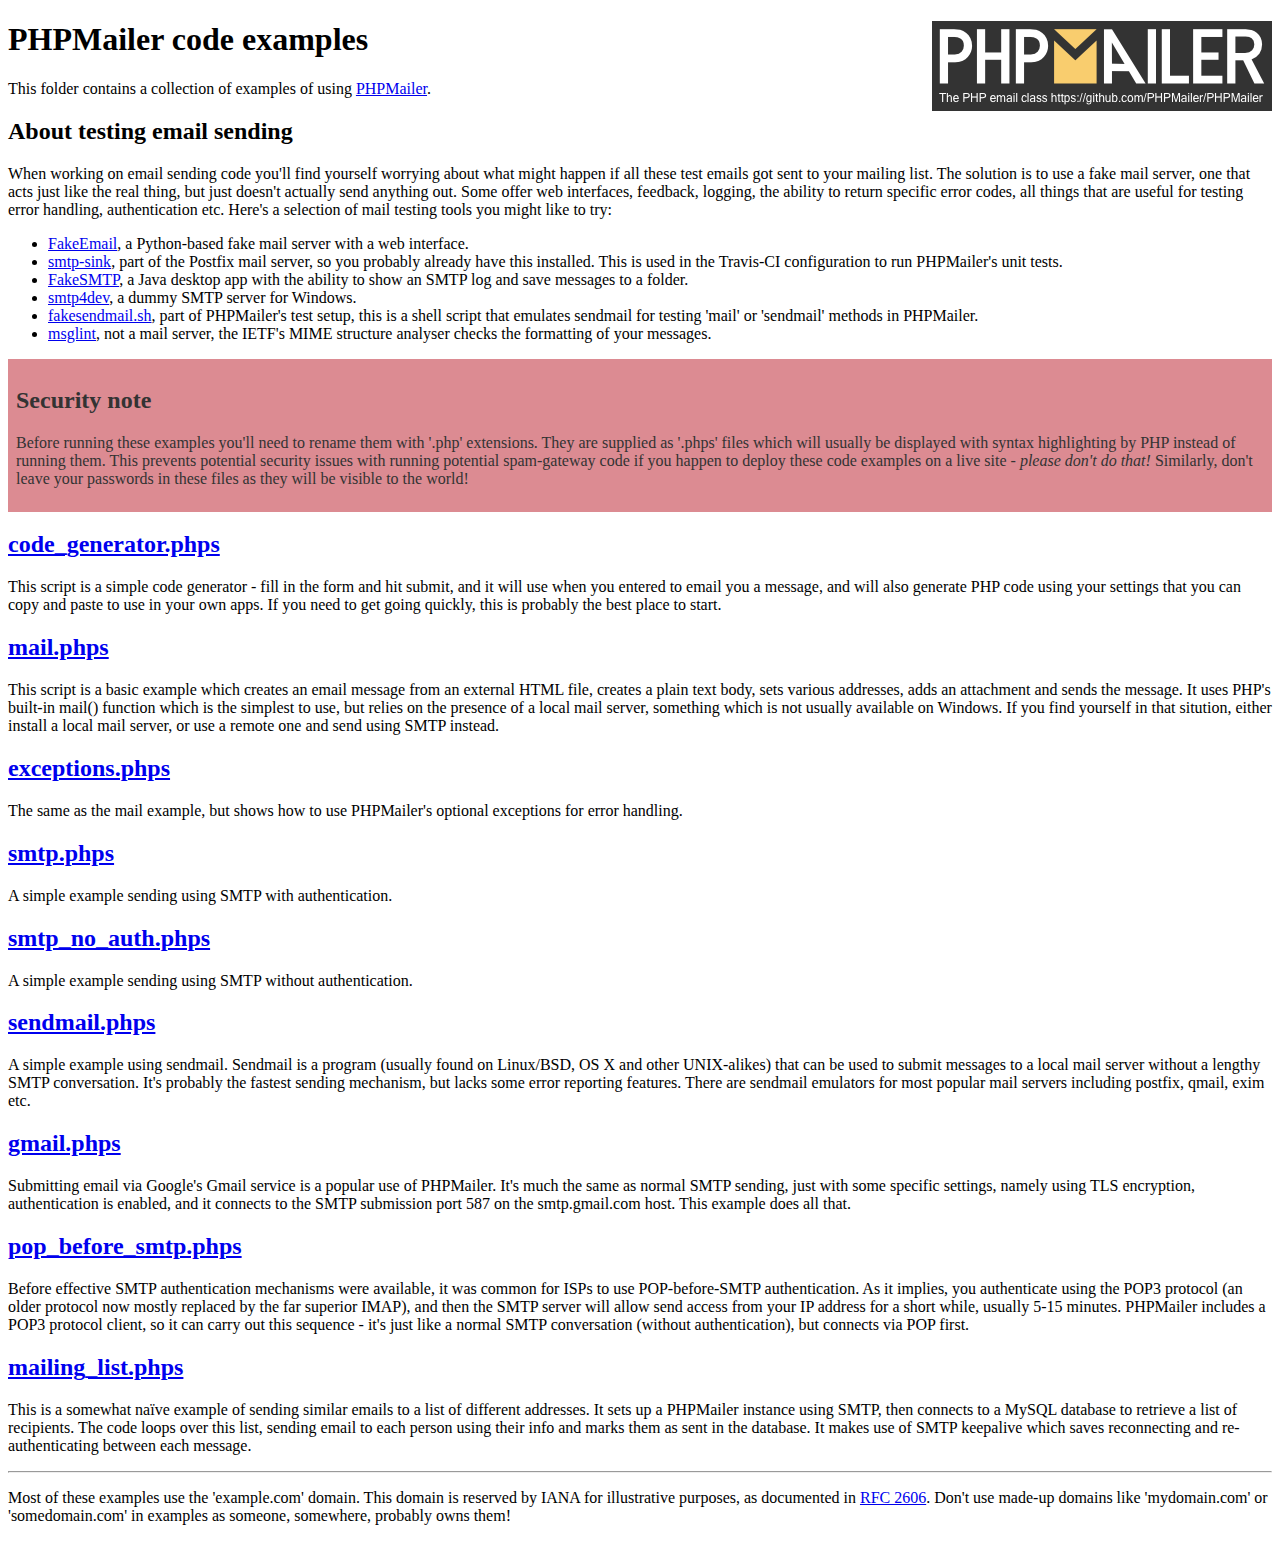
<file: scripts/phpmailer/examples/index.html>
<!DOCTYPE html>
<html>
<head>
	<meta charset="UTF-8">
	<title>PHPMailer Examples</title>
</head>
<body>
<h1>PHPMailer code examples<a href="https://github.com/PHPMailer/PHPMailer"><img src="images/phpmailer.png" style="float:right; border:0;" alt="PHPMailer logo"></a></h1>
<p>This folder contains a collection of examples of using <a href="https://github.com/PHPMailer/PHPMailer">PHPMailer</a>.</p>
<h2>About testing email sending</h2>
<p>When working on email sending code you'll find yourself worrying about what might happen if all these test emails got sent to your mailing list. The solution is to use a fake mail server, one that acts just like the real thing, but just doesn't actually send anything out. Some offer web interfaces, feedback, logging, the ability to return specific error codes, all things that are useful for testing error handling, authentication etc. Here's a selection of mail testing tools you might like to try:</p>
<ul>
  <li><a href="https://github.com/isotoma/FakeEmail">FakeEmail</a>, a Python-based fake mail server with a web interface.</li>
  <li><a href="http://www.postfix.org/smtp-sink.1.html">smtp-sink</a>, part of the Postfix mail server, so you probably already have this installed. This is used in the Travis-CI configuration to run PHPMailer's unit tests.</li>
  <li><a href="https://github.com/Nilhcem/FakeSMTP">FakeSMTP</a>, a Java desktop app with the ability to show an SMTP log and save messages to a folder.</li>
  <li><a href="http://smtp4dev.codeplex.com">smtp4dev</a>, a dummy SMTP server for Windows.</li>
  <li><a href="https://github.com/PHPMailer/PHPMailer/blob/master/test/fakesendmail.sh">fakesendmail.sh</a>, part of PHPMailer's test setup, this is a shell script that emulates sendmail for testing 'mail' or 'sendmail' methods in PHPMailer.</li>
  <li><a href="http://tools.ietf.org/tools/msglint/">msglint</a>, not a mail server, the IETF's MIME structure analyser checks the formatting of your messages.</li>
</ul>
<div style="padding: 8px; color: #333333; background-color: #dc8b92">
<h2>Security note</h2>
<p>Before running these examples you'll need to rename them with '.php' extensions. They are supplied as '.phps' files which will usually be displayed with syntax highlighting by PHP instead of running them. This prevents potential security issues with running potential spam-gateway code if you happen to deploy these code examples on a live site - <em>please don't do that!</em> Similarly, don't leave your passwords in these files as they will be visible to the world!</p>
</div>
<h2><a href="code_generator.phps">code_generator.phps</a></h2>
<p>This script is a simple code generator - fill in the form and hit submit, and it will use when you entered to email you a message, and will also generate PHP code using your settings that you can copy and paste to use in your own apps. If you need to get going quickly, this is probably the best place to start.</p>
<h2><a href="mail.phps">mail.phps</a></h2>
<p>This script is a basic example which creates an email message from an external HTML file, creates a plain text body, sets various addresses, adds an attachment and sends the message. It uses PHP's built-in mail() function which is the simplest to use, but relies on the presence of a local mail server, something which is not usually available on Windows. If you find yourself in that sitution, either install a local mail server, or use a remote one and send using SMTP instead.</p>
<h2><a href="exceptions.phps">exceptions.phps</a></h2>
<p>The same as the mail example, but shows how to use PHPMailer's optional exceptions for error handling.</p>
<h2><a href="smtp.phps">smtp.phps</a></h2>
<p>A simple example sending using SMTP with authentication.</p>
<h2><a href="smtp_no_auth.phps">smtp_no_auth.phps</a></h2>
<p>A simple example sending using SMTP without authentication.</p>
<h2><a href="sendmail.phps">sendmail.phps</a></h2>
<p>A simple example using sendmail. Sendmail is a program (usually found on Linux/BSD, OS X and other UNIX-alikes) that can be used to submit messages to a local mail server without a lengthy SMTP conversation. It's probably the fastest sending mechanism, but lacks some error reporting features. There are sendmail emulators for most popular mail servers including postfix, qmail, exim etc.</p>
<h2><a href="gmail.phps">gmail.phps</a></h2>
<p>Submitting email via Google's Gmail service is a popular use of PHPMailer. It's much the same as normal SMTP sending, just with some specific settings, namely using TLS encryption, authentication is enabled, and it connects to the SMTP submission port 587 on the smtp.gmail.com host. This example does all that.</p>
<h2><a href="pop_before_smtp.phps">pop_before_smtp.phps</a></h2>
<p>Before effective SMTP authentication mechanisms were available, it was common for ISPs to use POP-before-SMTP authentication. As it implies, you authenticate using the POP3 protocol (an older protocol now mostly replaced by the far superior IMAP), and then the SMTP server will allow send access from your IP address for a short while, usually 5-15 minutes. PHPMailer includes a POP3 protocol client, so it can carry out this sequence - it's just like a normal SMTP conversation (without authentication), but connects via POP first.</p>
<h2><a href="mailing_list.phps">mailing_list.phps</a></h2>
<p>This is a somewhat naïve example of sending similar emails to a list of different addresses. It sets up a PHPMailer instance using SMTP, then connects to a MySQL database to retrieve a list of recipients. The code loops over this list, sending email to each person using their info and marks them as sent in the database. It makes use of SMTP keepalive which saves reconnecting and re-authenticating between each message.</p>
<hr>
<p>Most of these examples use the 'example.com' domain. This domain is reserved by IANA for illustrative purposes, as documented in <a href="http://tools.ietf.org/html/rfc2606">RFC 2606</a>. Don't use made-up domains like 'mydomain.com' or 'somedomain.com' in examples as someone, somewhere, probably owns them!</p>
</body>
</html>
</file>
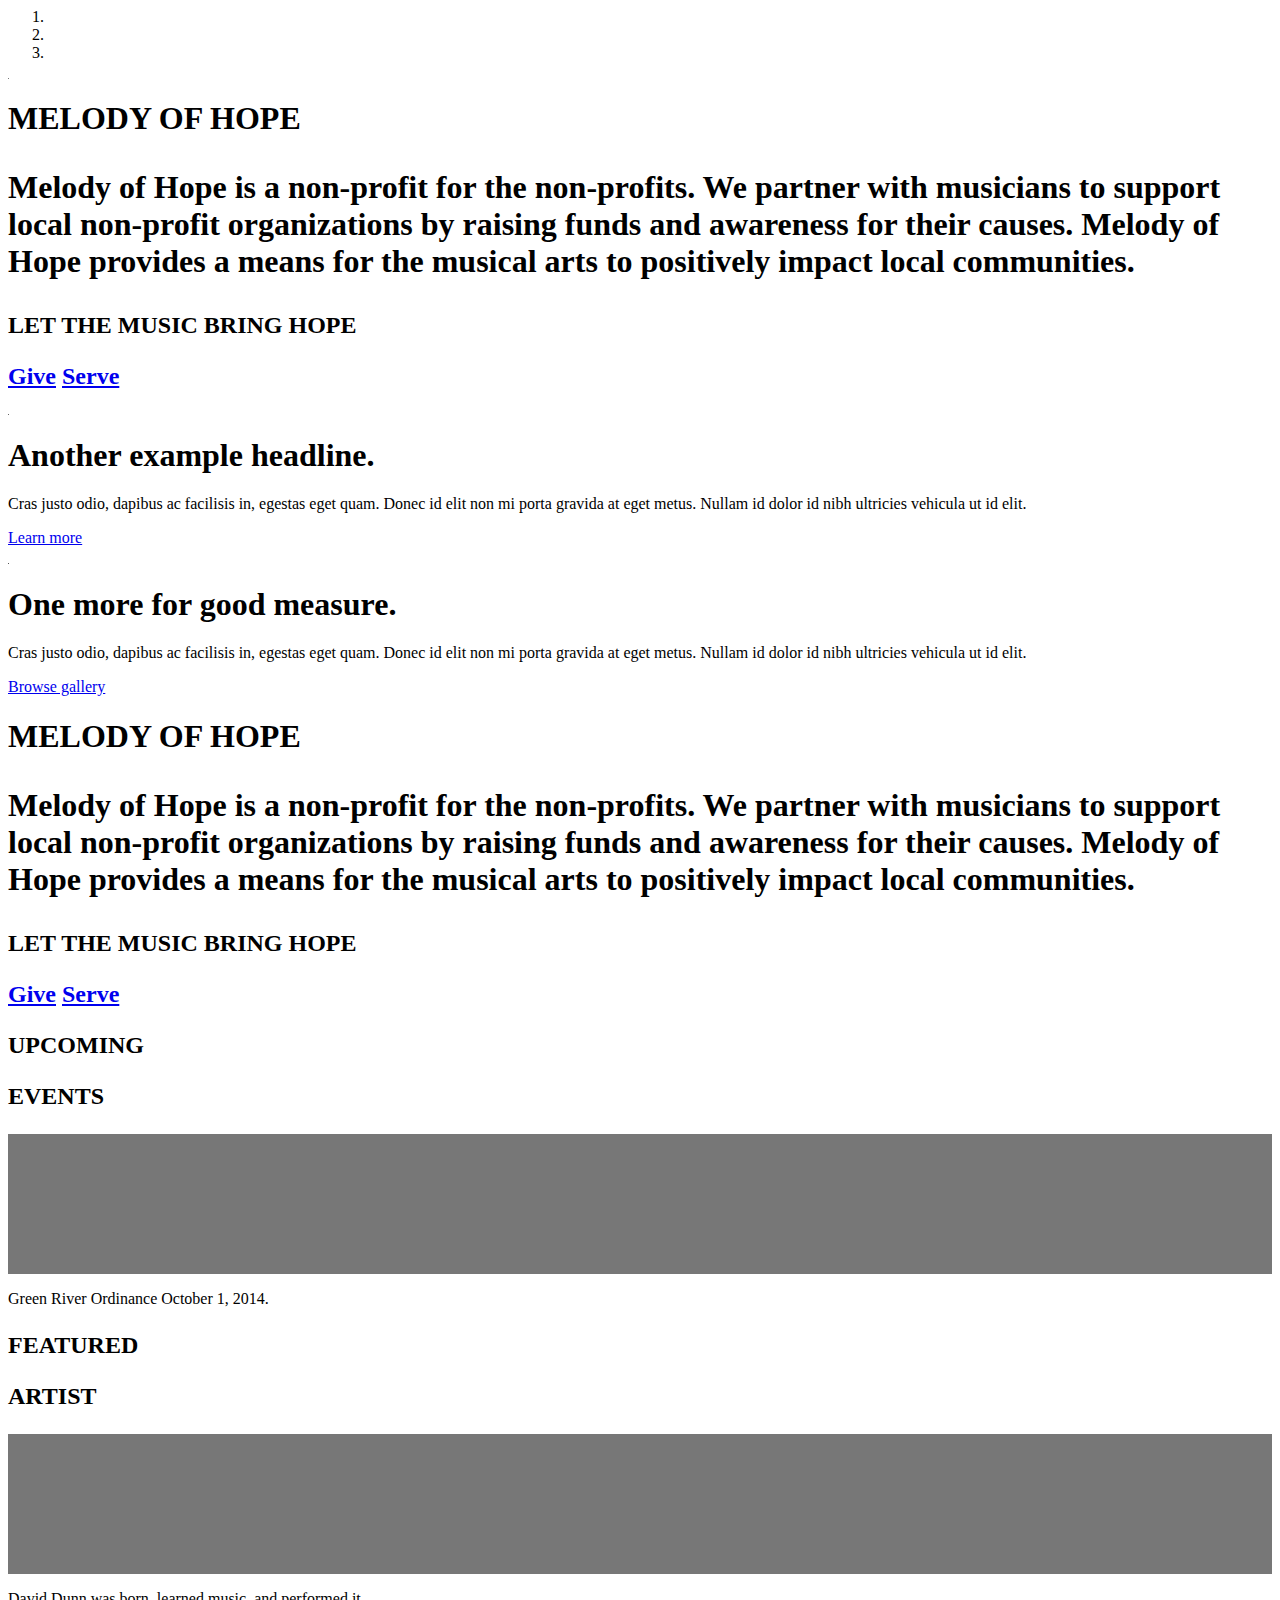
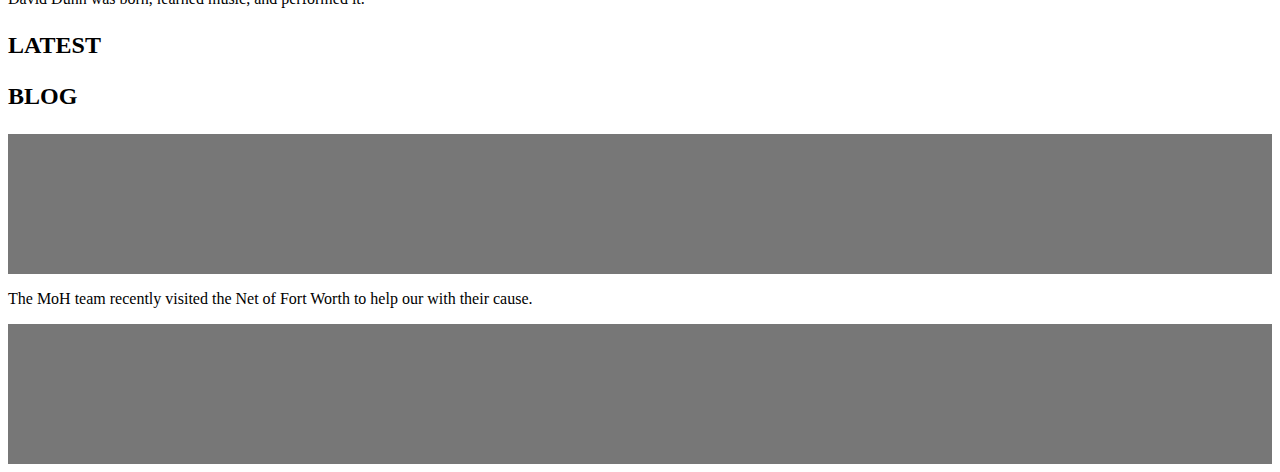
<file: views/hometemp.html>
<body>	

 <!-- Carousel
    ================================================== -->
    <div id="myCarousel" class="carousel slide" data-ride="carousel">
      <!-- Indicators -->
      <ol class="carousel-indicators">
        <li data-target="#myCarousel" data-slide-to="0" class="active"></li>
        <li data-target="#myCarousel" data-slide-to="1"></li>
        <li data-target="#myCarousel" data-slide-to="2"></li>
      </ol>
      <div class="carousel-inner">
        <div class="item active">
          <img src="[data-uri]" alt="First slide">
          <div class="container">
            <div class="carousel-caption">
              <div class="homebg">
                <h1>MELODY OF HOPE</h>
                  <div class="hometext">
                    <p> Melody of Hope is a non-profit for the non-profits.  We partner with musicians to support local non-profit
                      organizations by raising funds and awareness for their causes.  Melody of Hope provides a means for the
                      musical arts to positively impact local communities.
                    </p>
                  </div>
                  <h2>LET THE MUSIC BRING HOPE</h>
                    <p><a class="btn btn-lg btn-primary btn-give" href="#" role="button">Give</a>
                      <a class="btn btn-lg btn-primary btn-serve" href="#" role="button">Serve</a></p>
                </div>
            </div>
          </div>
        </div>
        <div class="item">
          <img src="[data-uri]" alt="Second slide">
          <div class="container">
            <div class="carousel-caption">
              <h1>Another example headline.</h1>
              <p>Cras justo odio, dapibus ac facilisis in, egestas eget quam. Donec id elit non mi porta gravida at eget metus. Nullam id dolor id nibh ultricies vehicula ut id elit.</p>
              <p><a class="btn btn-lg btn-primary" href="#" role="button">Learn more</a></p>
            </div>
          </div>
        </div>
        <div class="item">
          <img src="[data-uri]" alt="Third slide">
          <div class="container">
            <div class="carousel-caption">
              <h1>One more for good measure.</h1>
              <p>Cras justo odio, dapibus ac facilisis in, egestas eget quam. Donec id elit non mi porta gravida at eget metus. Nullam id dolor id nibh ultricies vehicula ut id elit.</p>
              <p><a class="btn btn-lg btn-primary" href="#" role="button">Browse gallery</a></p>
            </div>
          </div>
        </div>
      </div>
      <a class="left carousel-control" href="#myCarousel" role="button" data-slide="prev"><span class="glyphicon glyphicon-chevron-left"></span></a>
      <a class="right carousel-control" href="#myCarousel" role="button" data-slide="next"><span class="glyphicon glyphicon-chevron-right"></span></a>
    </div><!-- /.carousel -->



	<div class="homebg">
		<h1>MELODY OF HOPE</h>
		<div class="hometext">
			<p> Melody of Hope is a non-profit for the non-profits.  We partner with musicians to support local non-profit
				organizations by raising funds and awareness for their causes.  Melody of Hope provides a means for the
				musical arts to positively impact local communities.
			</p>
		</div>
		<h2>LET THE MUSIC BRING HOPE</h>
      <p><a class="btn btn-lg btn-primary btn-give" href="#" role="button">Give</a>
      <a class="btn btn-lg btn-primary btn-serve" href="#" role="button">Serve</a></p>
	</div>	

    <!-- Marketing messaging and featurettes
    ================================================== -->
    <!-- Wrap the rest of the page in another container to center all the content. -->

    <div class="container marketing">

      <!-- Three columns of text below the carousel -->
      <div class="row">
        <div class="mid">
        <div class="col-lg-4 col-home-1">
          <h2>
          	<div class="header1">
          		<p>UPCOMING</p>
          		<p>EVENTS</p>
          	</div>
          </h2>
          <img class="img-square" src="[data-uri]" alt="Generic placeholder image" style="width: 100%; height: 140px;">
          <p>Green River Ordinance October 1, 2014.</p>
        </div><!-- /.col-lg-4 -->
        <div class="col-lg-4 col-home-2">
          <h2>
          	<div class="header2">
          		<p>FEATURED</p>
          		<p>ARTIST</p>
          	</div>
          </h2>
          <img class="img-square" src="[data-uri]" alt="Generic placeholder image" style="width: 100%; height: 140px;">
          <p>David Dunn was born, learned music, and performed it.</p>
        </div><!-- /.col-lg-4 -->
        <div class="col-lg-4 col-home-3">
          <h2>
          	<div class="header3">
          		<p>LATEST</p>
          		<p>BLOG</p>
          	</div>
          </h2>
          <img class="img-square" src="[data-uri]" alt="Generic placeholder image" style="width: 100%; height: 140px;">
          <p>The MoH team recently visited the Net of Fort Worth to help our with their cause.</p>
        </div><!-- /.col-lg-4 -->
      </div><!--/.mid -->
      </div><!-- /.row -->


      <!-- Instagram Gallery -->
      <div class="instagram-gallery">
        <img class="img-square" src="[data-uri]" alt="Generic placeholder image" style="width: 100%; height: 140px;">
      </div>

      <!-- Bottom Bar Home -->
      <div class="bottom-bar-home">
      </div>
</body>
</file>
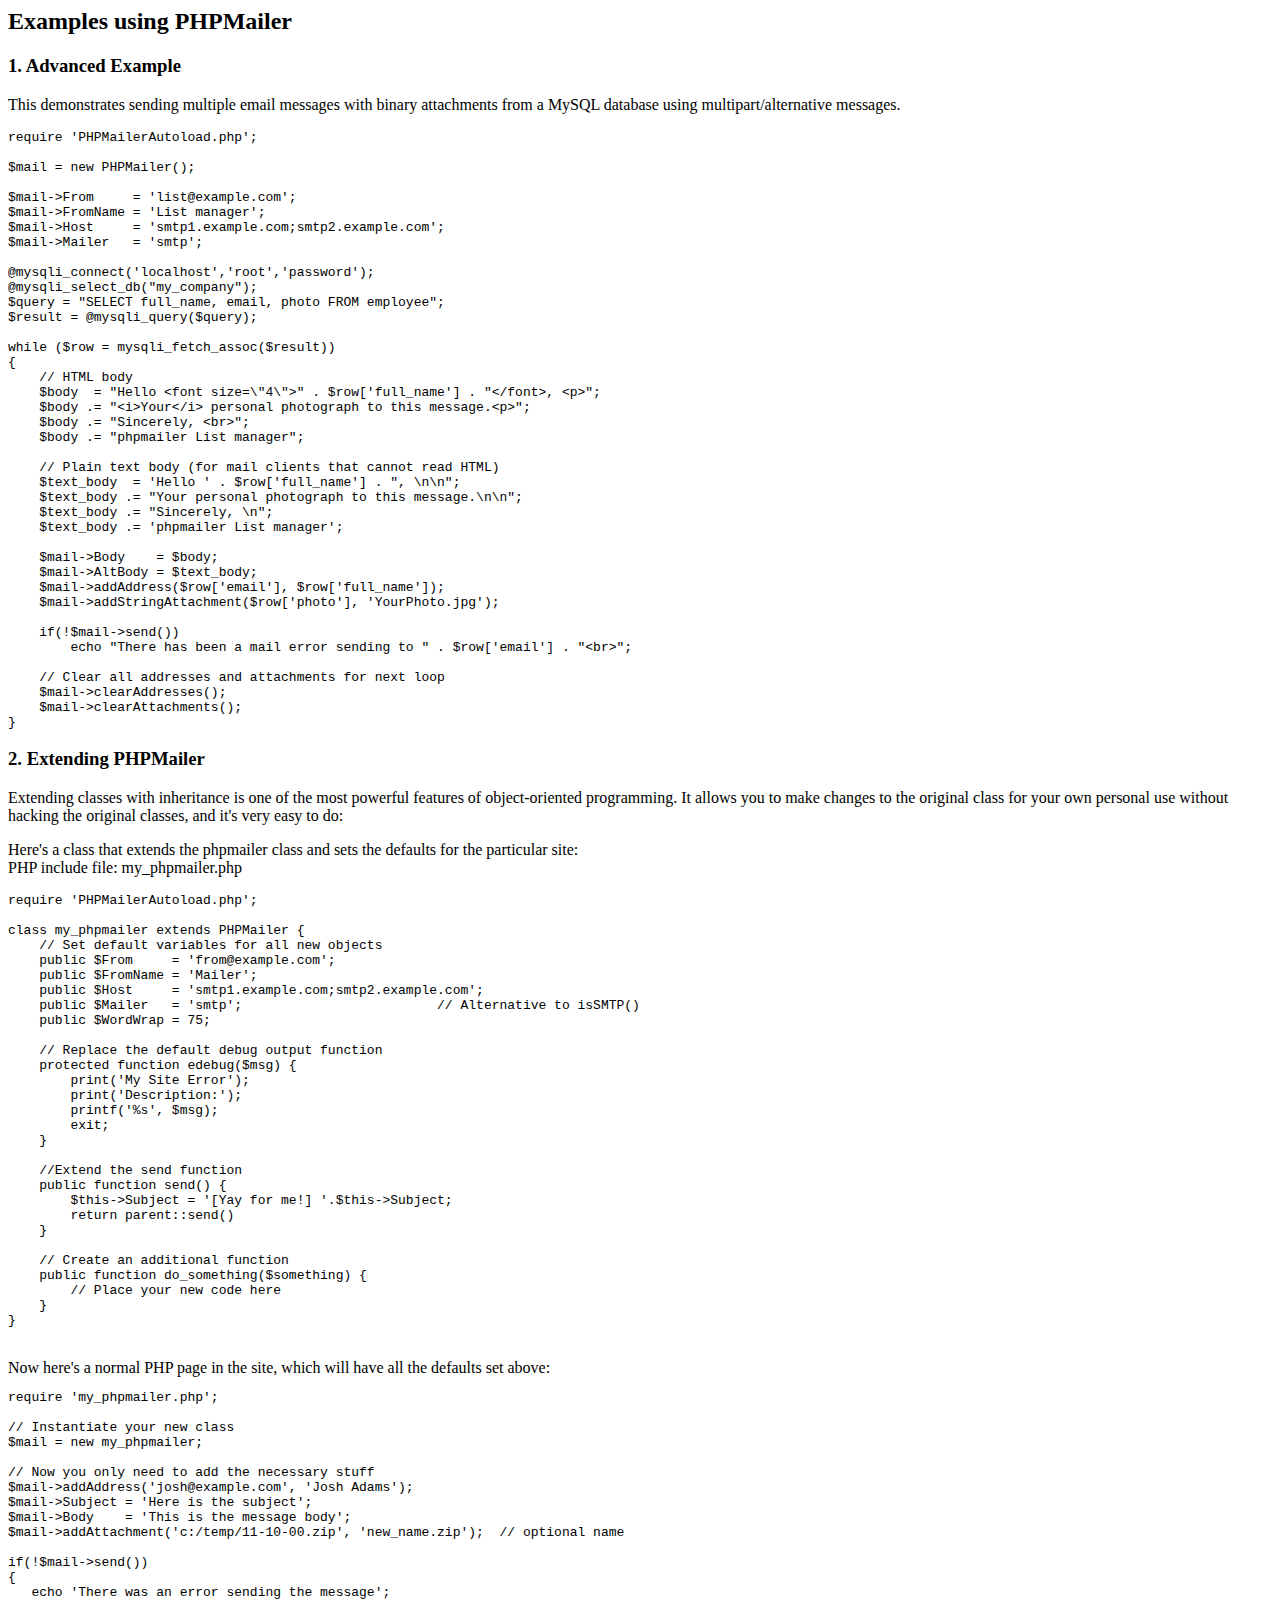
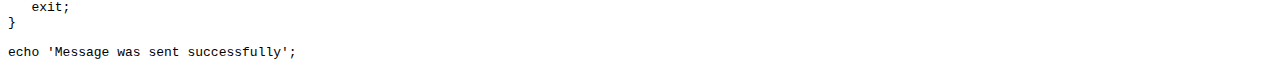
<file: scripts/phpmailer/docs/extending.html>
<html>
<head>
<title>Examples using phpmailer</title>
</head>

<body>

<h2>Examples using PHPMailer</h2>

<h3>1. Advanced Example</h3>
<p>

This demonstrates sending multiple email messages with binary attachments
from a MySQL database using multipart/alternative messages.<p>

<pre>
require 'PHPMailerAutoload.php';

$mail = new PHPMailer();

$mail->From     = 'list@example.com';
$mail->FromName = 'List manager';
$mail->Host     = 'smtp1.example.com;smtp2.example.com';
$mail->Mailer   = 'smtp';

@mysqli_connect('localhost','root','password');
@mysqli_select_db("my_company");
$query = "SELECT full_name, email, photo FROM employee";
$result = @mysqli_query($query);

while ($row = mysqli_fetch_assoc($result))
{
    // HTML body
    $body  = "Hello &lt;font size=\"4\"&gt;" . $row['full_name'] . "&lt;/font&gt;, &lt;p&gt;";
    $body .= "&lt;i&gt;Your&lt;/i&gt; personal photograph to this message.&lt;p&gt;";
    $body .= "Sincerely, &lt;br&gt;";
    $body .= "phpmailer List manager";

    // Plain text body (for mail clients that cannot read HTML)
    $text_body  = 'Hello ' . $row['full_name'] . ", \n\n";
    $text_body .= "Your personal photograph to this message.\n\n";
    $text_body .= "Sincerely, \n";
    $text_body .= 'phpmailer List manager';

    $mail->Body    = $body;
    $mail->AltBody = $text_body;
    $mail->addAddress($row['email'], $row['full_name']);
    $mail->addStringAttachment($row['photo'], 'YourPhoto.jpg');

    if(!$mail->send())
        echo "There has been a mail error sending to " . $row['email'] . "&lt;br&gt;";

    // Clear all addresses and attachments for next loop
    $mail->clearAddresses();
    $mail->clearAttachments();
}
</pre>
<p>

<h3>2. Extending PHPMailer</h3>
<p>

Extending classes with inheritance is one of the most
powerful features of object-oriented programming. It allows you to make changes to the
original class for your own personal use without hacking the original
classes, and it's very easy to do:

<p>
Here's a class that extends the phpmailer class and sets the defaults
for the particular site:<br>
PHP include file: my_phpmailer.php
<p>

<pre>
require 'PHPMailerAutoload.php';

class my_phpmailer extends PHPMailer {
    // Set default variables for all new objects
    public $From     = 'from@example.com';
    public $FromName = 'Mailer';
    public $Host     = 'smtp1.example.com;smtp2.example.com';
    public $Mailer   = 'smtp';                         // Alternative to isSMTP()
    public $WordWrap = 75;

    // Replace the default debug output function
    protected function edebug($msg) {
        print('My Site Error');
        print('Description:');
        printf('%s', $msg);
        exit;
    }

    //Extend the send function
    public function send() {
        $this->Subject = '[Yay for me!] '.$this->Subject;
        return parent::send()
    }

    // Create an additional function
    public function do_something($something) {
        // Place your new code here
    }
}
</pre>
<br>
Now here's a normal PHP page in the site, which will have all the defaults set above:<br>

<pre>
require 'my_phpmailer.php';

// Instantiate your new class
$mail = new my_phpmailer;

// Now you only need to add the necessary stuff
$mail->addAddress('josh@example.com', 'Josh Adams');
$mail->Subject = 'Here is the subject';
$mail->Body    = 'This is the message body';
$mail->addAttachment('c:/temp/11-10-00.zip', 'new_name.zip');  // optional name

if(!$mail->send())
{
   echo 'There was an error sending the message';
   exit;
}

echo 'Message was sent successfully';
</pre>
</body>
</html>
</file>
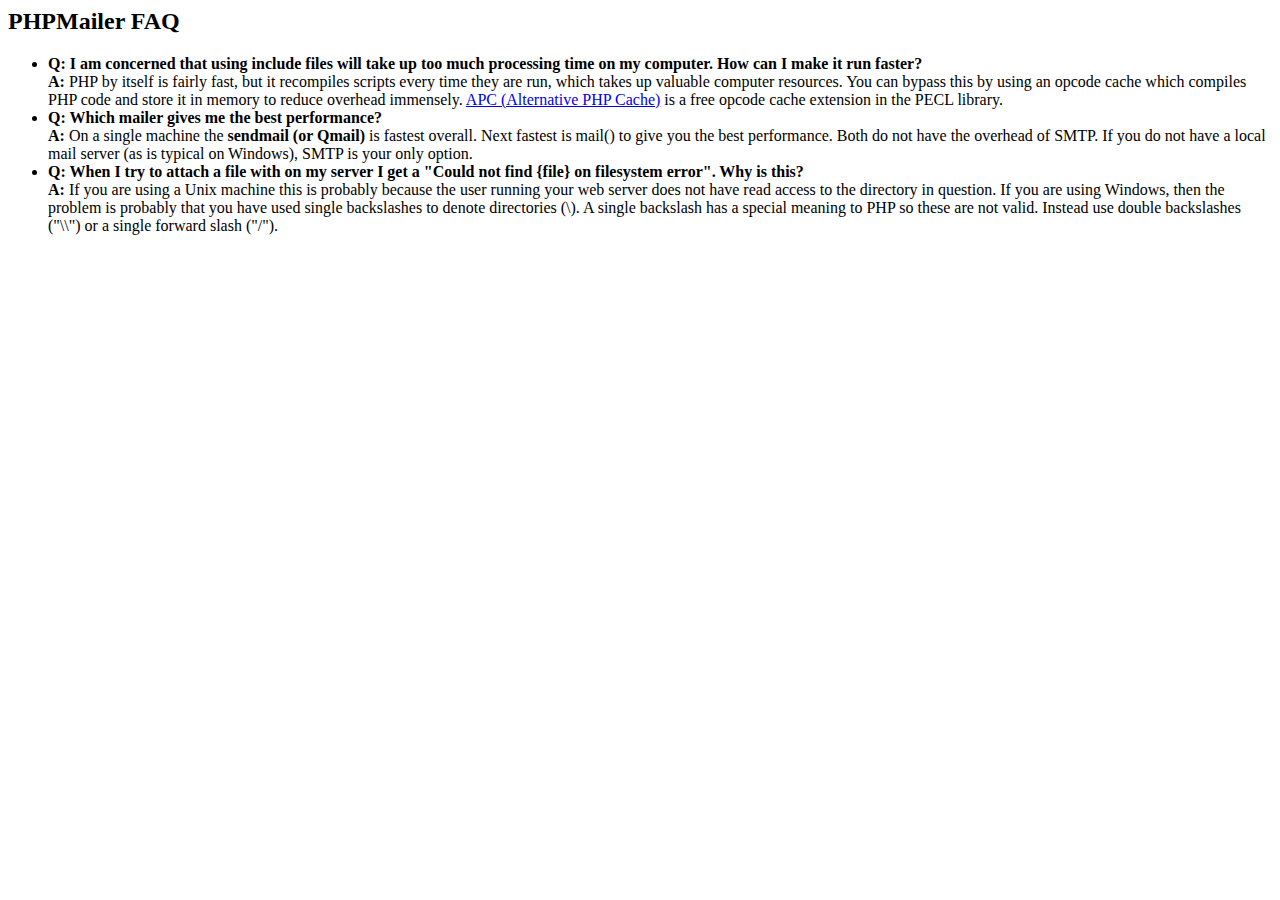
<file: scripts/phpmailer/docs/faq.html>
﻿<html>
<head>
<title>PHPMailer FAQ</title>
</head>
<body>
<h2>PHPMailer FAQ</h2>
<ul>
    <li><strong>Q: I am concerned that using include files will take up too much
    processing time on my computer. How can I make it run faster?</strong><br>
    <strong>A:</strong> PHP by itself is fairly fast, but it recompiles scripts every time they are run, which takes up valuable
    computer resources. You can bypass this by using an opcode cache which compiles
    PHP code and store it in memory to reduce overhead immensely. <a href="http://www.php.net/apc/">APC
    (Alternative PHP Cache)</a> is a free opcode cache extension in the PECL library.</li>
    <li><strong>Q: Which mailer gives me the best performance?</strong><br>
    <strong>A:</strong> On a single machine the <strong>sendmail (or Qmail)</strong> is fastest overall.
    Next fastest is mail() to give you the best performance. Both do not have the overhead of SMTP.
    If you do not have a local mail server (as is typical on Windows), SMTP is your only option.</li>
    <li><strong>Q: When I try to attach a file with on my server I get a
    "Could not find {file} on filesystem error". Why is this?</strong><br>
    <strong>A:</strong> If you are using a Unix machine this is probably because the user
    running your web server does not have read access to the directory in question. If you are using Windows,
    then the problem is probably that you have used single backslashes to denote directories (\).
    A single backslash has a special meaning to PHP so these are not
    valid. Instead use double backslashes ("\\") or a single forward
    slash ("/").</li>
</ul>
</body>
</html>
</file>
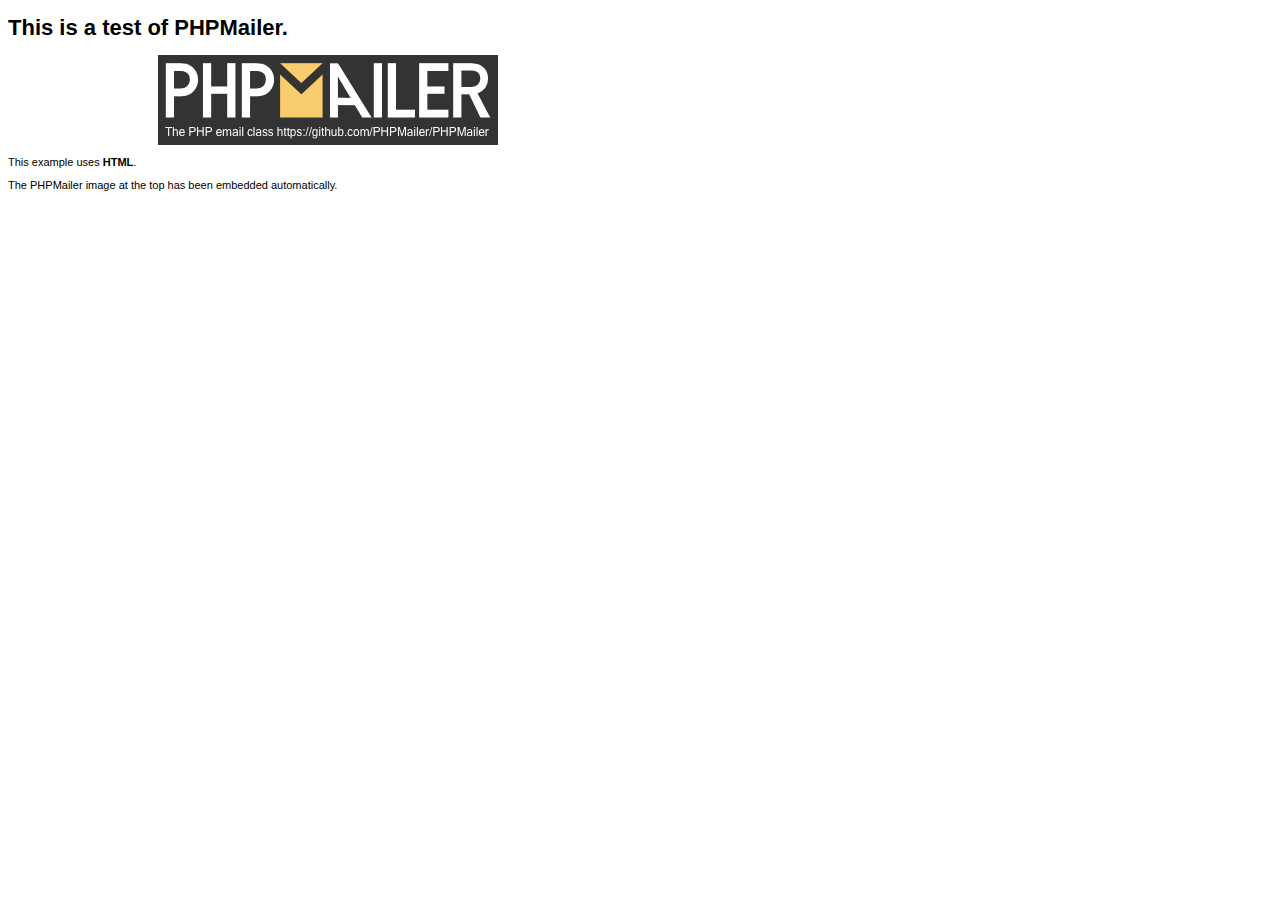
<file: scripts/phpmailer/examples/contents.html>
<!DOCTYPE HTML PUBLIC "-//W3C//DTD HTML 4.01 Transitional//EN" "http://www.w3.org/TR/html4/loose.dtd">
<html>
<head>
  <meta http-equiv="Content-Type" content="text/html; charset=utf-8">
  <title>PHPMailer Test</title>
</head>
<body>
  <div style="width: 640px; font-family: Arial, Helvetica, sans-serif; font-size: 11px;">
    <h1>This is a test of PHPMailer.</h1>
    <div align="center">
      <a href="https://github.com/PHPMailer/PHPMailer/"><img src="images/phpmailer.png" height="90" width="340" alt="PHPMailer rocks"></a>
    </div>
    <p>This example uses <strong>HTML</strong>.</p>
    <p>The PHPMailer image at the top has been embedded automatically.</p>
  </div>
</body>
</html>
</file>
